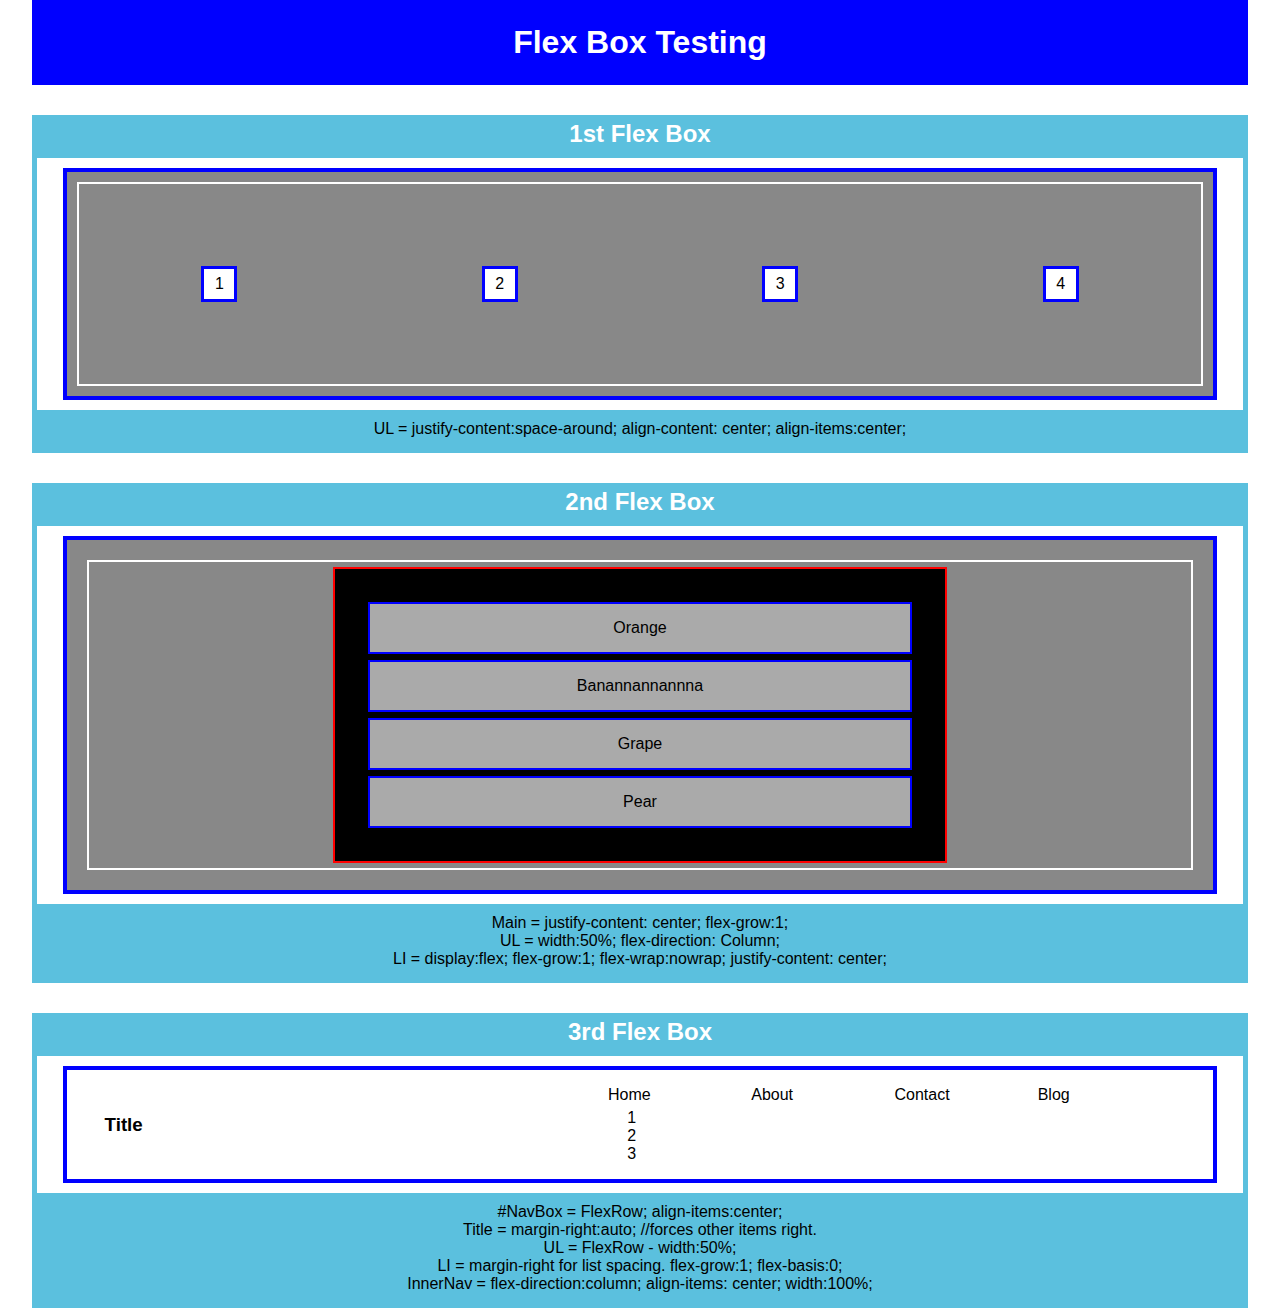
<file: index.html>
<!DOCTYPE HTML>
<HTML lang="en">
<HEAD>
<META charset="utf-8">
<TITLE>FlexBox Test</TITLE>
<link rel="stylesheet" href="normalize.css" type="text/css">
<link rel="stylesheet" href="FlexTest.css" type="text/css">

</HEAD>

<BODY>
	<h1>Flex Box Testing </h1>

	<h2 class="topSpacing">1st Flex Box </h2>
	<div class="content-border">

				<div id="nav">
				<ul id="mainNavigation">
					<li>1</li>
					<li>2</li>
					<li>3</li>
					<li>4</li>
				</ul>
			</div>
			<p class="box"> UL = justify-content:space-around;
			align-content: center;
			align-items:center;</p>

	</div>



	<h2 class="topSpacing">2nd Flex Box </h2>
	<div class="content-border">


		<div class="FB">
			<div id="Fruit">
				<ul class="col">
					<li>Orange</li>
					<li>Banannannannna</li>
					<li>Grape</li>
					<li>Pear</li>
				</ul>
			</div>

		</div>
		<p class="box">Main = justify-content: center; flex-grow:1; <br>
			UL = width:50%; flex-direction: Column; <br>
			LI = display:flex;
			flex-grow:1;
			flex-wrap:nowrap;
			justify-content: center;
		 </p>
	</div>

	<h2 class="topSpacing">3rd Flex Box </h2>
	<div class="content-border">

				<div id="Navigation">
					<h3> Title </h3>
				<ul>
					<li> Home
						<ul class="innerNav">
							<li> 1 </li>
							<li> 2 </li>
							<li> 3 </li>
						</ul>
					</li>
					<li>About</li>
					<li>Contact</li>
					<li>Blog</li>
				</ul>
			</div>
			<p class="box">
				#NavBox = FlexRow; align-items:center; <br>
				Title = margin-right:auto; //forces other items right. <br>
				UL = FlexRow - width:50%; <br>
				LI = margin-right for list spacing. flex-grow:1; flex-basis:0; <br>
				InnerNav = flex-direction:column;
				align-items: center;
				width:100%;
			</p>

	</div>

</BODY>
</HTML>
</file>
<file: FlexTest.css>
body {
	width:95%;
	margin:0 auto;
}


.topSpacing{
	margin-top:30px;
}

h1 {
	background-color:blue;
	color:white;
	text-align: center;
	margin:0;
	padding:.75em;
}

h2{
	background-color:#5bc0de;
	color:white;
	padding:5px;
	text-align: center;
	margin:0;
}


.content-border{
	border:5px solid #5bc0de;
}


p.box {
	text-align: center;
	background-color:#5bc0de;
	padding: 10px;
	margin:0;
}

/*********** 1st Flex Box *********/

#nav {
	width:95%;
	margin:10px auto;
	background-color:#888;
	border:solid 4px blue;
}

#nav #mainNavigation {
list-style: none;
margin:10px;
height: 200px;
border: solid 2px white;
padding:0;
	display:flex;
	justify-content:space-around;
	align-content: center;
	align-items:center; /*Verticle align Items to center of UL*/
}

#nav ul#mainNavigation li {
	border: 3px solid blue;
	height:30px;
	width:30px;
	background-color:white;

/*Center Content Verticallyand Horz inside LI Blocks*/
	display:flex;
	align-items:center;
	justify-content:center;

}



/*********** 2nd Flex Box *********/


.FB{
	width:95%;
	margin:10px auto;
	border: solid 4px blue;
	background-color:#888;
}

#Fruit {
	border:2px solid white;
	margin:20px;

	display:flex;
	justify-content:center;
	flex-grow:1;
}

#Fruit ul {
	list-style:none;
	list-style-position: inside; /*bullets inside*/
	padding:30px; /*no padding for bullets makes li 100% of UL*/
	border: solid 2px red;
	margin:5px; /*removes inherited margin*/
	width:50%;
	background-color:black; /*hidden by li - used to test 100% coverage*/

	display:flex;
	flex-direction:column;
}

#Fruit .col li {
	background-color:#aaa;
	border:solid 2px blue;
	padding:15px;
	margin:3px;

	display:flex;
	flex-grow:1;
	flex-wrap:nowrap;
	justify-content: center;
}



/*** 3rd ***/
#Navigation{
	width:95%;
	margin:10px auto;
	border: solid 4px blue;

	display:flex;
	flex-direction:row;
	align-items: center;
}

#Navigation h3{
	margin-right:auto;
	margin-left: 2em;
}

#Navigation ul {
	display: flex;
	list-style: none;
	width:50%;
	margin-right: 2em;
}

#Navigation li{
	margin-right:1em;
	flex-grow: 1;
	flex-basis:0;
}

.innerNav{
	flex-direction:column;
	align-items: center;
	width:100%;
	padding:0;
	padding-top:5px;
}
</file>
